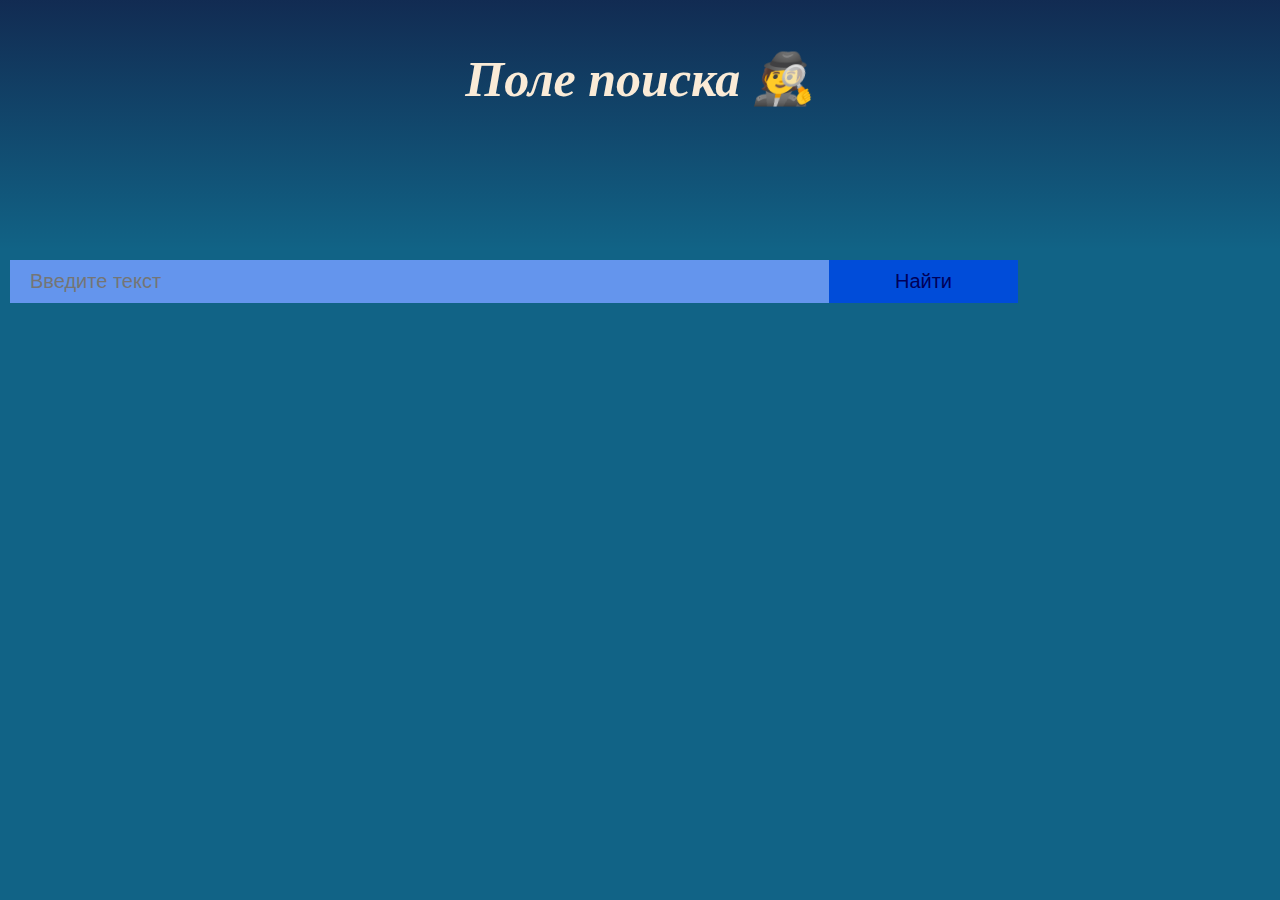
<file: index.html>
<!DOCTYPE html>
<html lang="en">
<head>
    <meta charset="UTF-8">
    <meta http-equiv="X-UA-Compatible" content="IE=edge">
    <meta name="viewport" content="width=device-width, initial-scale=1.0">
    <title>Поле поиска</title>
    <link rel="stylesheet" href="./style.css">
</head>
<body>
    <header>
        <h1> Поле поиска &#128373; </h1>
    </header>
    <main>
        <!-- Код поля поиска пиши вот тут -->
        <form action="https://google.com/search" target="_blank">
            <input type="search" name="q" placeholder="Введите текст"  class="search">
            <input type="submit" value="Найти" class="button">
        </form>
    </main>
</body>
</html>
</file>
<file: style.css>
body{
    margin: 0;
    background-color: rgb(17, 99, 134);
}

header{
    height: 200px;
    background: linear-gradient(to bottom, rgba(18, 1, 43, 0.568), rgba(0, 0, 0, 0));
    padding-top: 50px;
}

main{
    height: 500px;
    padding: 10px;
}

h1{
    margin: 0;
    text-align: center;
    color: antiquewhite;
    font-style: italic;
    font-size: 50px;

}

form{
    width: 100%;
    float: right;
    display: flex;
}
input{
    padding: 10px 20px;
    border: 1px;
    font-size: 20px;
}
.search { 
width: 65%;
background-color: cornflowerblue;
}
.button{
    width: 15%;
background-color: rgb(0, 76, 217);
color: rgb(0, 0, 88);
cursor: progress;
}

.button:hover{
    cursor: pointer;
    background-color: rgb(0, 0, 176);
    color: rgb(0, 0, 33);
}
</file>
